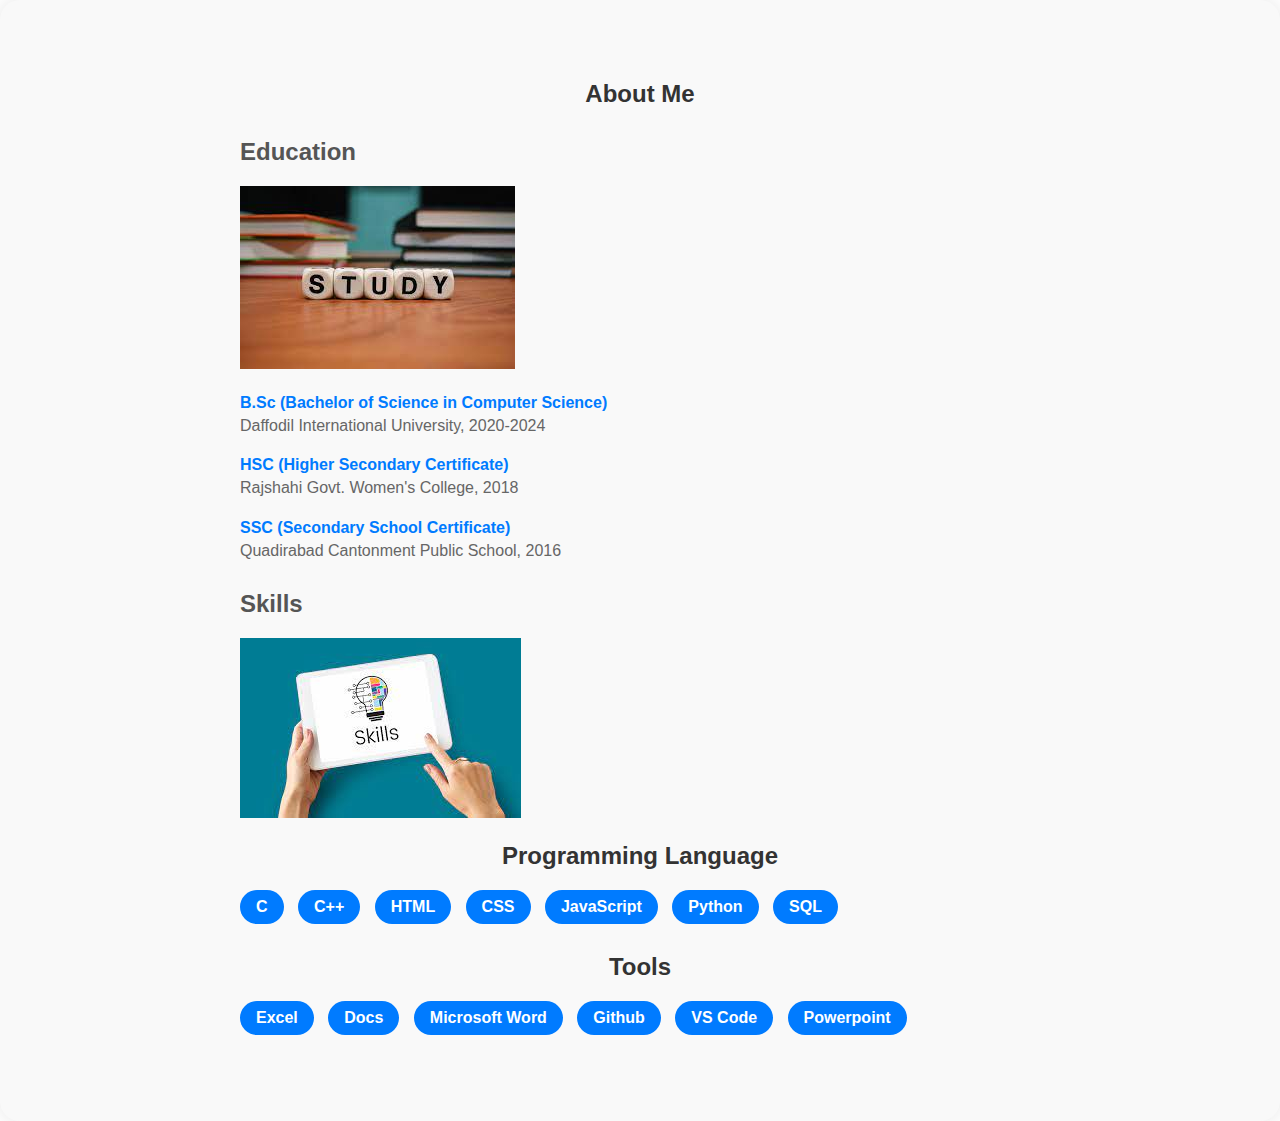
<file: assignment-3/about.html>
<!DOCTYPE html>
<html lang="en">
<head>
  <meta charset="UTF-8">
  <meta name="viewport" content="width=device-width, initial-scale=1.0">
  
  <title>About Me</title>
  <style>
    body {
      font-family: Arial, sans-serif;
      margin: 0;
      padding: 0;
    }

    .container {
      max-width: 800px;
      margin: 0 auto;
      padding: 20px;
    }

    .about {
      background-color: #f9f9f9;
      padding: 40px;
      border-radius: 20px;
      box-shadow: 0px 0px 20px rgba(0, 0, 0, 0.1);
    }

    .about h2 {
      text-align: center;
      color: #333;
    }

    .education {
      margin-top: 30px;
    }

    .education h3 {
      font-size: 24px;
      margin-bottom: 20px;
      color: #555;
    }

    .education-item {
      margin-bottom: 20px;
    }

    .education-item h4 {
      margin-bottom: 5px;
      color: #007bff;
    }

    .education-item p {
      margin-top: 0;
      color: #666;
    }

    .skills {
      margin-top: 30px;
    }

    .skills h3 {
      font-size: 24px;
      margin-bottom: 20px;
      color: #555;
    }

    .skills ul {
      list-style-type: none;
      padding: 0;
    }

    .skills li {
      display: inline-block;
      background-color: #007bff;
      color: #fff;
      padding: 8px 16px;
      margin: 0 10px 10px 0;
      border-radius: 20px;
      font-weight: bold;
    }
  </style>
</head>
<body>
  <section class="about">
    <div class="container">
      <h2>About Me</h2>
      <div class="education">
        <h3>Education</h3>
        <img src="./study.jpg" alt="">
        <div class="education-item">
          <h4>B.Sc (Bachelor of Science in Computer Science)</h4>
          <p>Daffodil International University, 2020-2024</p>
        </div>
        <div class="education-item">
          <h4>HSC (Higher Secondary Certificate)</h4>
          <p>Rajshahi Govt. Women's College, 2018</p>
        </div>
        <div class="education-item">
          <h4>SSC (Secondary School Certificate)</h4>
          <p>Quadirabad Cantonment Public School, 2016</p>
        </div>
      </div>

      <div class="skills">
        <h3>Skills</h3>
        <img src="./skill.jpg" alt="">
        <h2>Programming Language</h2>
        <ul>
          <li>C</li>
          <li>C++</li>
          <li>HTML</li>
          <li>CSS</li>
          <li>JavaScript</li>
          <li>Python</li>
          <li>SQL</li>
        </ul>

        <h2>Tools</h2>
        <ul>
            <li>Excel</li>
            <li>Docs</li>
            <li>Microsoft Word</li>
            <li>Github</li>
            <li>VS Code</li>
            <li>Powerpoint</li>
          </ul>
      </div>
    </div>
  </section>
</body>
</html>
</file>
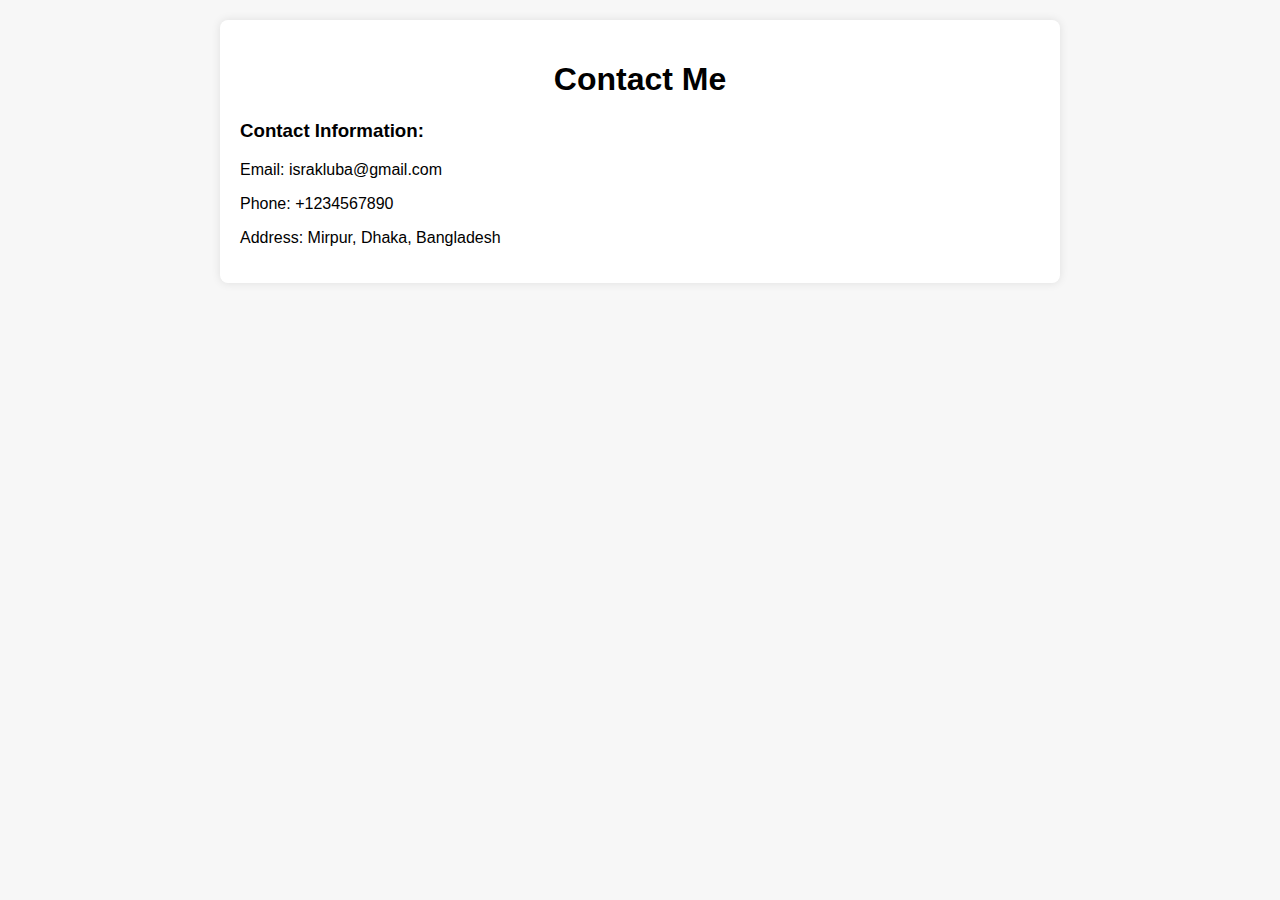
<file: assignment-3/contact.html>
<!DOCTYPE html>
<html lang="en">
<head>
    <meta charset="UTF-8">
    <meta name="viewport" content="width=device-width, initial-scale=1.0">
    <title>Contact Me - Student Portfolio</title>
    <style>
        body {
            font-family: Arial, sans-serif;
            margin: 0;
            padding: 0;
            background-color: #f7f7f7;
        }
        .container {
            max-width: 800px;
            margin: 20px auto;
            padding: 20px;
            background-color: #fff;
            border-radius: 8px;
            box-shadow: 0 0 10px rgba(0, 0, 0, 0.1);
        }
        h1 {
            text-align: center;
        }
        form {
            margin-top: 20px;
        }
        label {
            display: block;
            margin-bottom: 5px;
        }
        input, textarea {
            width: 100%;
            padding: 8px;
            margin-bottom: 10px;
            border: 1px solid #ccc;
            border-radius: 4px;
            box-sizing: border-box;
        }
        button {
            background-color: #007bff;
            color: #fff;
            border: none;
            padding: 10px 20px;
            border-radius: 4px;
            cursor: pointer;
        }
        button:hover {
            background-color: #0056b3;
        }
    </style>
</head>
<body>
    <div class="container">
        <h1>Contact Me</h1>
        
        <h3>Contact Information:</h3>
        <p>Email: israkluba@gmail.com</p>
        <p>Phone: +1234567890</p>
        <p>Address: Mirpur, Dhaka, Bangladesh</p>
        
    </div>
</body>
</html>
</file>
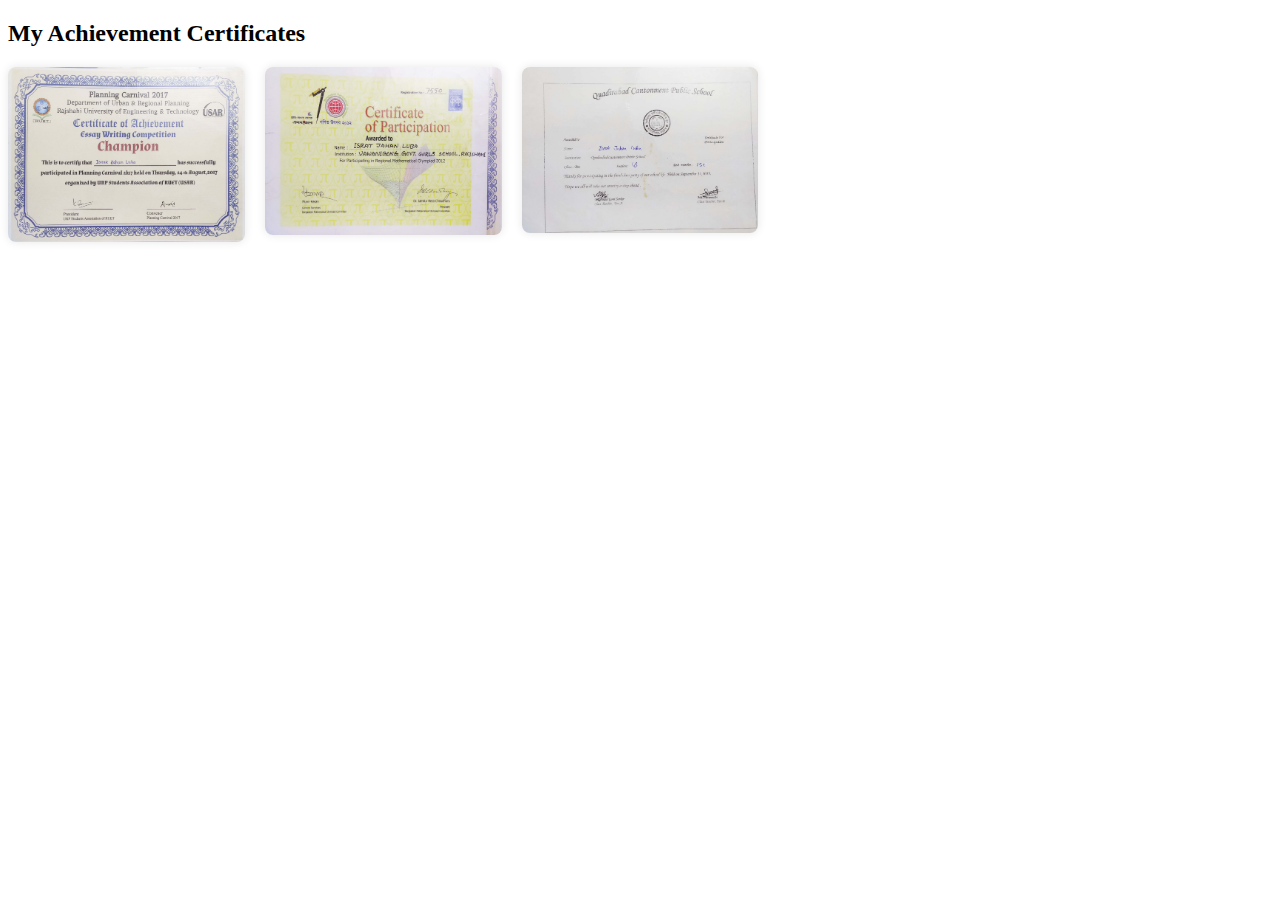
<file: assignment-3/gallery.html>
<!DOCTYPE html>
<html lang="en">
<head>
    <meta charset="UTF-8">
    <meta name="viewport" content="width=device-width, initial-scale=1.0">
    <title>Gallery</title>
    <style>
        /* CSS styles for the gallery */
        .gallery {
            display: grid;
            grid-template-columns: repeat(auto-fill, minmax(200px, 1fr));
            gap: 20px;
            margin-top: 20px;
        }
        .gallery img {
            width: 100%;
            height: auto;
            border-radius: 8px;
            box-shadow: 0 0 10px rgba(0, 0, 0, 0.1);
        }
    </style>
</head>
<body>
   

    <div class="container">
        <h2>My Achievement Certificates</h2>
        <div class="gallery">
            <img src="certificate-1.jpg" alt="Certificate 1">
            <img src="certificate-2.jpg" alt="Certificate 2">
            <img src="certificate-3.jpg" alt="Certificate 3">
            <!-- Add more images as needed -->
        </div>
    </div>

    
</body>
</html>
</file>
